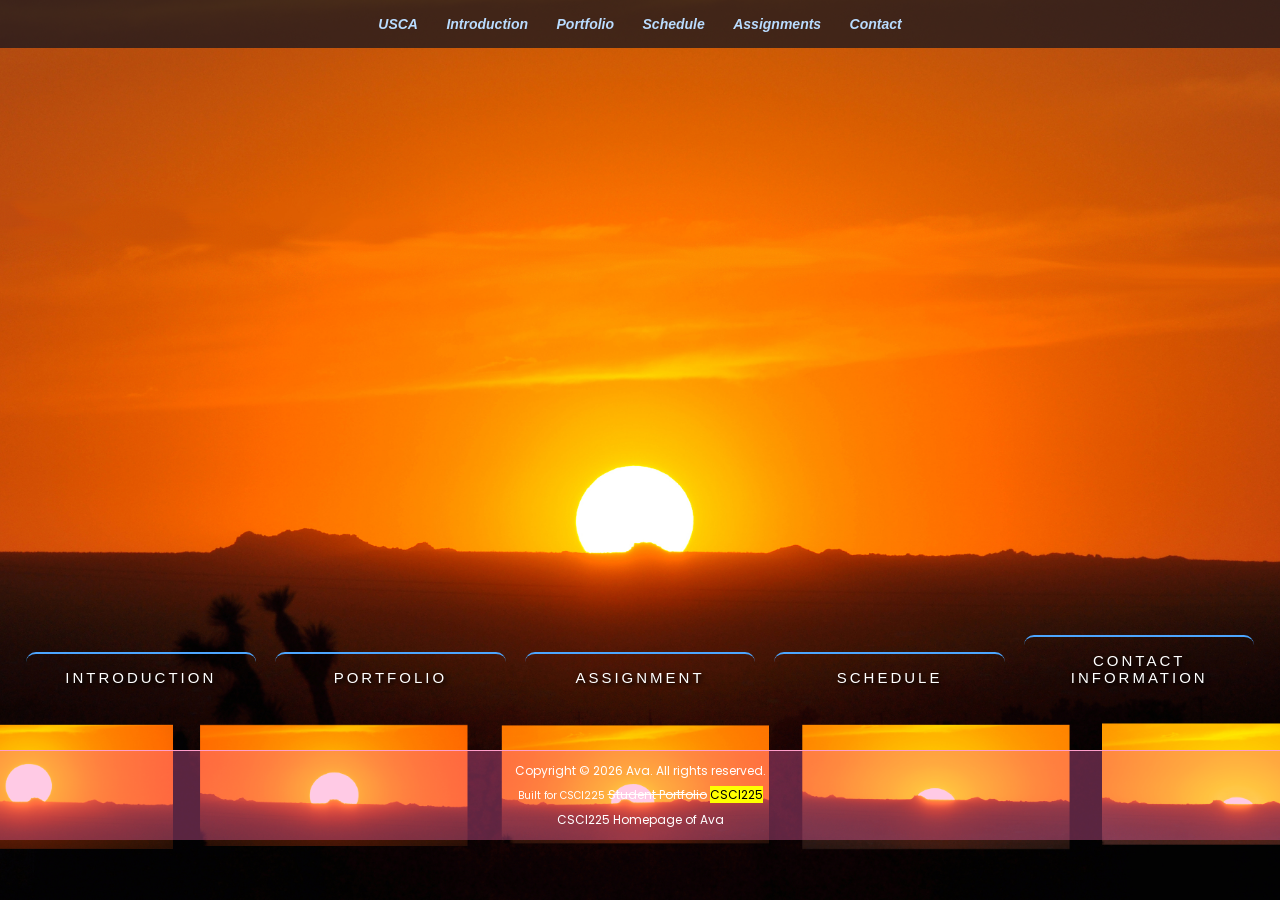
<file: index.html>
<!DOCTYPE html>
<html>

<head>
    <title>CSCI225 Homepage of Ava</title>
    <link rel="stylesheet" href="css/home.css">
</head>

<body>

<header>

    <nav>
        <ul>
            <li><a href="https://www.usca.edu">USCA</a></li>
            <li><a href="#introduction">Introduction</a></li>
            <li><a href="#portfolio">Portfolio</a></li>
            <li><a href="#schedule">Schedule</a></li>
            <li><a href="#assignment">Assignments</a></li>
            <li><a href="ContactMe.html">Contact</a></li>
        </ul>
    </nav>

</header>


<main>

    <section class="introduction" id="introduction">

        <h2>Introduction</h2>

        <p>
            My name is Ava and I am a student studying Applied Computer Science.
            I am interested in technology and learning more about computers and programming.
            I enjoy solving problems and helping people with technology.
            My goal is to use technology to help solve real world problems.
        </p>

        <img src="img/pinkflowers.jpeg" alt="Pink flowers">

    </section>


    <section class="portfolio" id="portfolio">

        <h2>Portfolio</h2>

        <ul>

            <li>
                <strong>Heap Priority Queue Application</strong>

                <p>
                    A Java program that helps organize and schedule tasks by priority.
                    I used a heap-based priority queue to manage the tasks.
                    Skills: Java, object-oriented programming, and data structures.
                </p>
            </li>


            <li>
                <strong>Shopping Cart Project</strong>

                <p>
                    A Java program that creates a simple shopping cart system.
                    I used a Stack, Queue, and the QuickSort algorithm.
                    Skills: Java and algorithms.
                </p>
            </li>


            <li>
                <strong>Python Light Cycle Game</strong>

                <p>
                    A simple game based on the Light Cycle game from Tron.
                    My group used Python and Turtle to create the game.
                    Skills: Python, programming, problem solving, and teamwork.
                </p>
            </li>


            <li>
                <strong>Visual Basic Math Applications</strong>

                <p>
                    Simple programs that perform math calculations based on user input.
                    These projects helped me practice programming logic and creating applications.
                    Skills: Visual Basic and problem solving.
                </p>
            </li>

        </ul>

    </section>


    <section class="schedule" id="schedule">

        <h2>Schedule</h2>

        <table border="1">

            <tr>
                <th>Course</th>
                <th>Day</th>
                <th>Time</th>
            </tr>

            <tr>
                <td>Web Programming</td>
                <td>Monday</td>
                <td>10:00 AM - 11:00 AM</td>
            </tr>

            <tr>
                <td>Computer Science</td>
                <td>Wednesday</td>
                <td>11:00 AM - 12:00 PM</td>
            </tr>

            <tr>
                <td>Programming</td>
                <td>Friday</td>
                <td>10:00 AM - 11:00 AM</td>
            </tr>

        </table>

    </section>


    <aside id="assignment">

        <h2>Assignment</h2>

        <ol>

            <li>
                <a href="doc/Assignment1.docx">Assignment 1</a>
            </li>

            <li>Assignment 2</li>

            <li>Assignment 3</li>
            
            <li><a href="healthplan.html">Health Plan</a></li>

        </ol>

    </aside>

    <section id="contact">
    <h2>Contact Information</h2>

    <div class="contact-details">
        <p>Email: chavouss@usca.edu</p>
        <a href="mailto:chavouss@usca.edu">Email Me</a>
    </div>
    </section>

</main>


<footer>

    <p>
        Copyright &copy; 2026 Ava. All rights reserved.
    </p>

    <p>
        <small>Built for CSCI225</small>
        <s>Student Portfolio</s>
        <mark>CSCI225</mark>
    </p>

    <p class="moving-text">CSCI225 Homepage of Ava</p>

</footer>

</body>

</html>
</file>
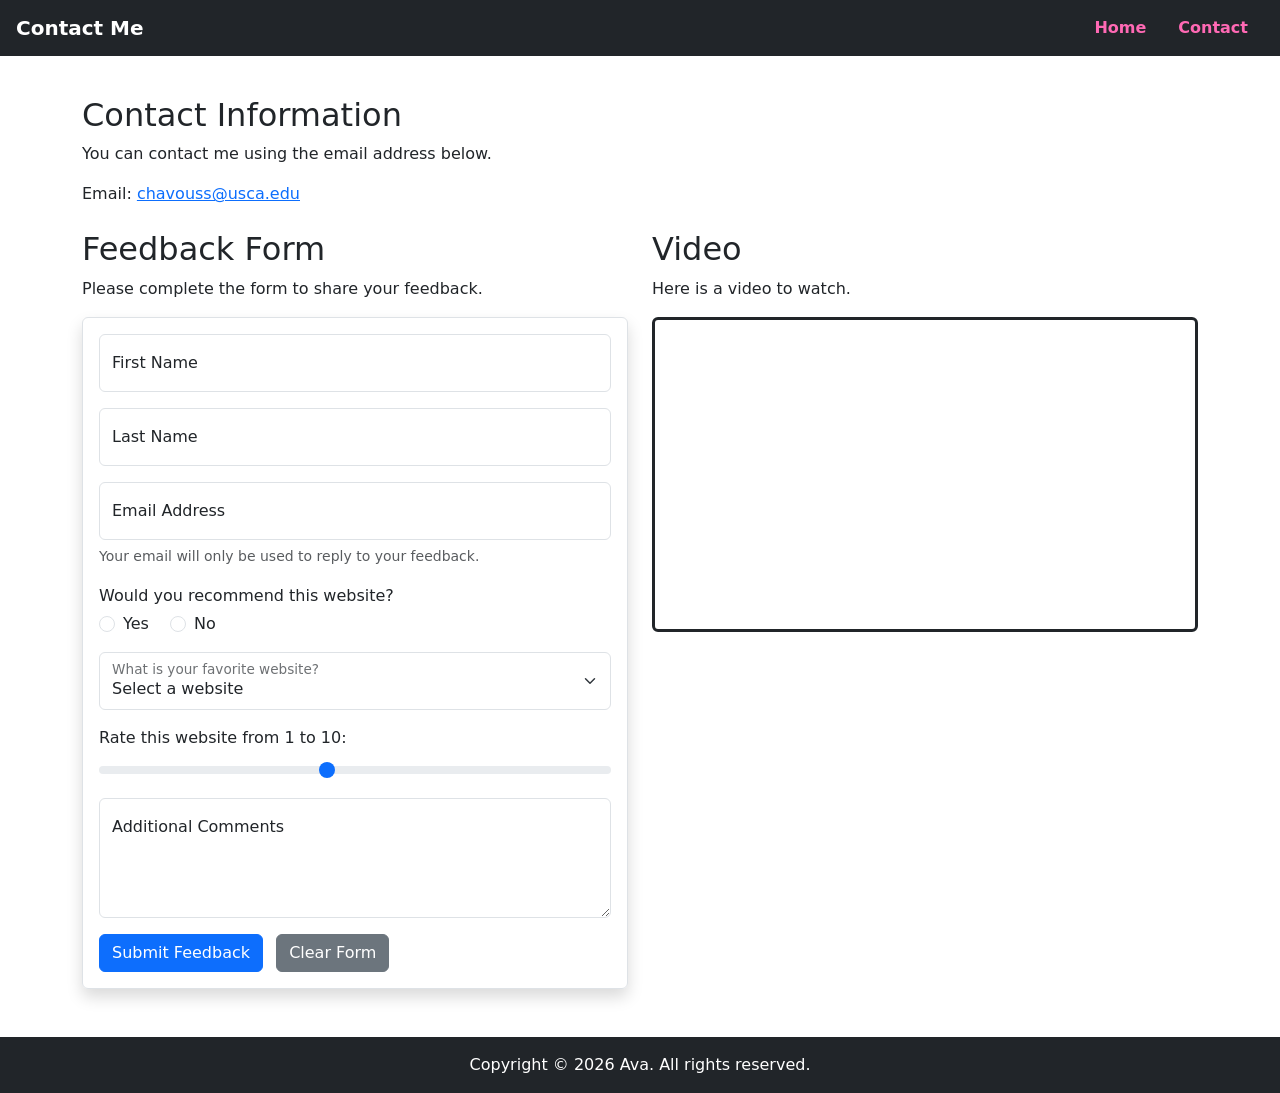
<file: ContactMe.html>
<!DOCTYPE html>
<html lang="en">

<head>
    <meta charset="utf-8">
    <meta name="viewport" content="width=device-width, initial-scale=1">
    <title>Contact Me</title>

    <!-- Bootstrap CSS -->
    <link href="https://cdn.jsdelivr.net/npm/bootstrap@5.3.8/dist/css/bootstrap.min.css" rel="stylesheet" integrity="sha384-sRIl4kxILFvY47J16cr9ZwB07vP4J8+LH7qKQnuqkuIAvNWLzeN8tE5YBujZqJLB" crossorigin="anonymous">

    <style>
    .navbar .nav-link {
        color: hotpink;
    }

    .navbar .nav-link:hover {
        color: white;
    }
</style>
</head>

<body>

<header>
    <nav class="navbar navbar-expand-lg navbar-dark bg-dark fixed-top px-3">
        <span class="navbar-brand fw-bold">Contact Me</span>

        <ul class="nav fw-bold ms-auto">
            <li class="nav-item">
                <a class="nav-link" href="index.html">Home</a>
            </li>
            <li class="nav-item">
                <a class="nav-link active" href="ContactMe.html">Contact</a>
            </li>
        </ul>
    </nav>
</header>

<main class="container mt-5 pt-5">

    <section class="mb-4">
        <h2>Contact Information</h2>

        <p>You can contact me using the email address below.</p>

        <p>
            Email:
            <a href="mailto:chavouss@usca.edu">chavouss@usca.edu</a>
        </p>
    </section>

    <div class="row">

        <section class="col-md-6 mb-4">
            <h2>Feedback Form</h2>

            <p>Please complete the form to share your feedback.</p>

            <form name="feedback" class="p-3 border rounded shadow">

                <div class="form-floating mb-3">
                    <input type="text" class="form-control" id="fname" name="fname"
                        placeholder="anonymous" required>
                    <label for="fname">First Name</label>
                </div>

                <div class="form-floating mb-3">
                    <input type="text" class="form-control" id="lname" name="lname"
                        placeholder="anonymous" required>
                    <label for="lname">Last Name</label>
                </div>

                <div class="form-floating mb-1">
                    <input type="email" class="form-control" id="mail" name="mail"
                        placeholder="name@domain.com" aria-describedby="mailHelp">
                    <label for="mail">Email Address</label>
                </div>
                <small id="mailHelp" class="form-text text-muted">Your email will only be used to reply to your feedback.</small>

                <p class="mt-3 mb-1">Would you recommend this website?</p>

                <div class="form-check form-check-inline mb-3">
                    <input class="form-check-input" type="radio" id="yes"
                        name="recommend" value="yes" required>
                    <label class="form-check-label" for="yes">Yes</label>
                </div>

                <div class="form-check form-check-inline mb-3">
                    <input class="form-check-input" type="radio" id="no"
                        name="recommend" value="no">
                    <label class="form-check-label" for="no">No</label>
                </div>

                <div class="form-floating mb-3">
                    <select class="form-select" id="website" name="website" required>
                        <option value="">Select a website</option>
                        <option value="Google">Google</option>
                        <option value="Facebook">Facebook</option>
                        <option value="Twitter">Twitter</option>
                        <option value="Time">Time</option>
                        <option value="YouTube">YouTube</option>
                    </select>
                    <label for="website">What is your favorite website?</label>
                </div>

                <label for="rating" class="form-label">Rate this website from 1 to 10:</label>
                <input type="range" class="form-range mb-3" id="rating" name="rating"
                    min="1" max="10" value="5">

                <div class="form-floating mb-3">
                    <textarea class="form-control" id="comment" name="comment"
                        placeholder="Enter your comments here"
                        maxlength="500" style="height: 120px"></textarea>
                    <label for="comment">Additional Comments</label>
                </div>

                <button type="submit" class="btn btn-primary me-2">Submit Feedback</button>
                <button type="reset" class="btn btn-secondary">Clear Form</button>

            </form>
        </section>

        <section class="col-md-6 mb-4">
            <h2>Video</h2>

            <p>Here is a video to watch.</p>

            <iframe class="w-100 border border-3 border-dark rounded"
                height="315"
                src="https://www.youtube.com/embed/FbUakYcfQBI"
                title="YouTube video"
                allow="accelerometer; autoplay; clipboard-write; encrypted-media; gyroscope; picture-in-picture; web-share"
                referrerpolicy="strict-origin-when-cross-origin"
                allowfullscreen>
            </iframe>
        </section>

    </div>

</main>

<footer class="bg-dark text-white text-center py-3 mt-4">
    <p class="mb-0">Copyright &copy; 2026 Ava. All rights reserved.</p>
</footer>

<!-- Bootstrap JS -->
<script src="https://cdn.jsdelivr.net/npm/bootstrap@5.3.8/dist/js/bootstrap.bundle.min.js" integrity="sha384-FKyoEForCGlyvwx9Hj09JcYn3nv7wiPVlz7YYwJrWVcXK/BmnVDxM+D2scQbITxI" crossorigin="anonymous"></script>

</body>
</html>
</file>
<file: css/home.css>
@import url("https://fonts.googleapis.com/css2?family=Poppins&display=swap");

:root {
    --color-text: white;
    --color-title-line: #4da6ff;
    --color-panel: rgba(70, 20, 45, 0.55);
}

* { box-sizing: border-box; }

body {
    margin: 0; padding: 0; min-height: 100vh;
    font-family: Arial, sans-serif;
    color: var(--color-text);
    background-image: url("../img/Sunset.jpeg");
    background-repeat: no-repeat;
    background-position: center center;
    background-size: cover;
    background-attachment: fixed;
}

/* Font and color */
p {
    font-family: "Poppins", Arial, sans-serif;
    line-height: 1.6em;
    text-align: justify;
}

ul, ol {
    color: #ffe9c7;
    font-weight: bold;
}

/* Links */
a { text-decoration: none; }
a:link { color: #b9dcff; font-style: italic; }
a:visited { color: #ff9ecb; }
a:hover { color: #ffb347; font-style: normal; }

/* Top navigation bar */
header {
    position: relative; z-index: 10; width: 100%;
    background-color: rgba(20, 20, 30, 0.75);
}
nav ul {
    margin: 0; padding: 15px 10px;
    list-style: none; text-align: center;
}
nav li { display: inline-block; margin: 0 12px; }
nav a { font-size: 14px; font-style: normal; }

/* Main area */
main { position: relative; width: 100%; height: 78vh; min-height: 480px; }

/* Five title sections */
main > section, main > aside {
    position: absolute; bottom: 7%; width: 18%;
    margin: 0; padding: 10px 5px;
    border-top: 2px solid var(--color-title-line);
    border-radius: 10px; text-align: center; z-index: 5;
}
#introduction { left: 2%; }
#portfolio { left: 21.5%; }
#assignment { left: 41%; }
#schedule { left: 60.5%; }
#contact { left: 80%; }

/* Title appearance */
main h2 {
    margin: 0; padding: 5px 0; color: white; font-size: 15px;
    font-weight: normal; text-transform: uppercase;
    letter-spacing: 0.2em; text-shadow: 2px 2px 4px black;
    cursor: pointer; transition: transform 0.5s;
}
main > section:hover h2, main > aside:hover h2 {
    color: #a8d7ff; transform: scale(1.1);
}

/* Hide content until hovering */
#introduction p, #introduction img, #portfolio ul, #assignment ol,
#schedule table, #contact .contact-details { display: none; }

/* Show content in the center area */
#introduction:hover p, #portfolio:hover ul, #assignment:hover ol,
#schedule:hover table, #contact:hover .contact-details {
    display: block; position: fixed; top: 25%; left: 10%; width: 80%;
    max-height: 45vh; overflow: auto; margin: 0; padding: 15px;
    border: 1px solid rgba(255, 255, 255, 0.55);
    border-radius: 12px; background-color: var(--color-panel);
    color: white; text-align: center; line-height: 1.5; z-index: 20;
}

/* Keep Assignment hover active while moving to the popup */
#assignment:hover::before {
    content: "";
    position: fixed;
    top: 25%;
    left: 10%;
    width: 80%;
    height: 55vh;
    background: transparent;
    z-index: 19;
}

#introduction img { display: none; }

/* Portfolio list */
#portfolio ul {
    padding-left: 35px; text-align: left;
    list-style-image: url("../img/bullet.png");
}
#portfolio ul li { margin-bottom: 12px; }
#portfolio ul li p {
    display: block; position: static; width: auto; max-height: none;
    overflow: visible; margin: 5px 0; padding: 0; border: none;
    background: transparent; text-align: left;
}
#portfolio p:first-of-type { box-shadow: 4px 4px 10px black; }

/* Assignment list */
#assignment ol { padding-left: 35px; text-align: left; }

/* First letter of all paragraphs */
#introduction p::first-letter,
#portfolio ul li p::first-letter,
#contact .contact-details p::first-letter {
    font-size: 1.5em; color: #ffb347;
}

/* Schedule table */
#schedule table { width: 100%; border-collapse: collapse; empty-cells: show; }
#schedule th, #schedule td {
    border: 1px solid rgba(255, 255, 255, 0.7);
    padding: 8px; text-align: center; vertical-align: middle;
}
#schedule th { background-color: rgba(255, 255, 255, 0.15); }
#schedule tr:nth-child(even) { background-color: rgba(77, 166, 255, 0.35); }

/* Contact information */
#contact .contact-details { text-align: center; }

/* Footer */
footer {
    position: relative; width: 100%; min-height: 40px; padding: 5px;
    overflow: hidden; color: white; text-align: center; font-size: 12px;
    background-color: rgba(255, 105, 180, 0.35);
    border-top: 1px solid #ff9ecb;
}
footer p { margin: 5px; text-align: center; }
footer { text-transform: none; letter-spacing: normal; }

/* Moving footer text */
.moving-text { white-space: nowrap; animation: moveText 10s infinite; }
@keyframes moveText {
    from { margin-left: 100%; }
    to { margin-left: -100%; }
}
</file>
